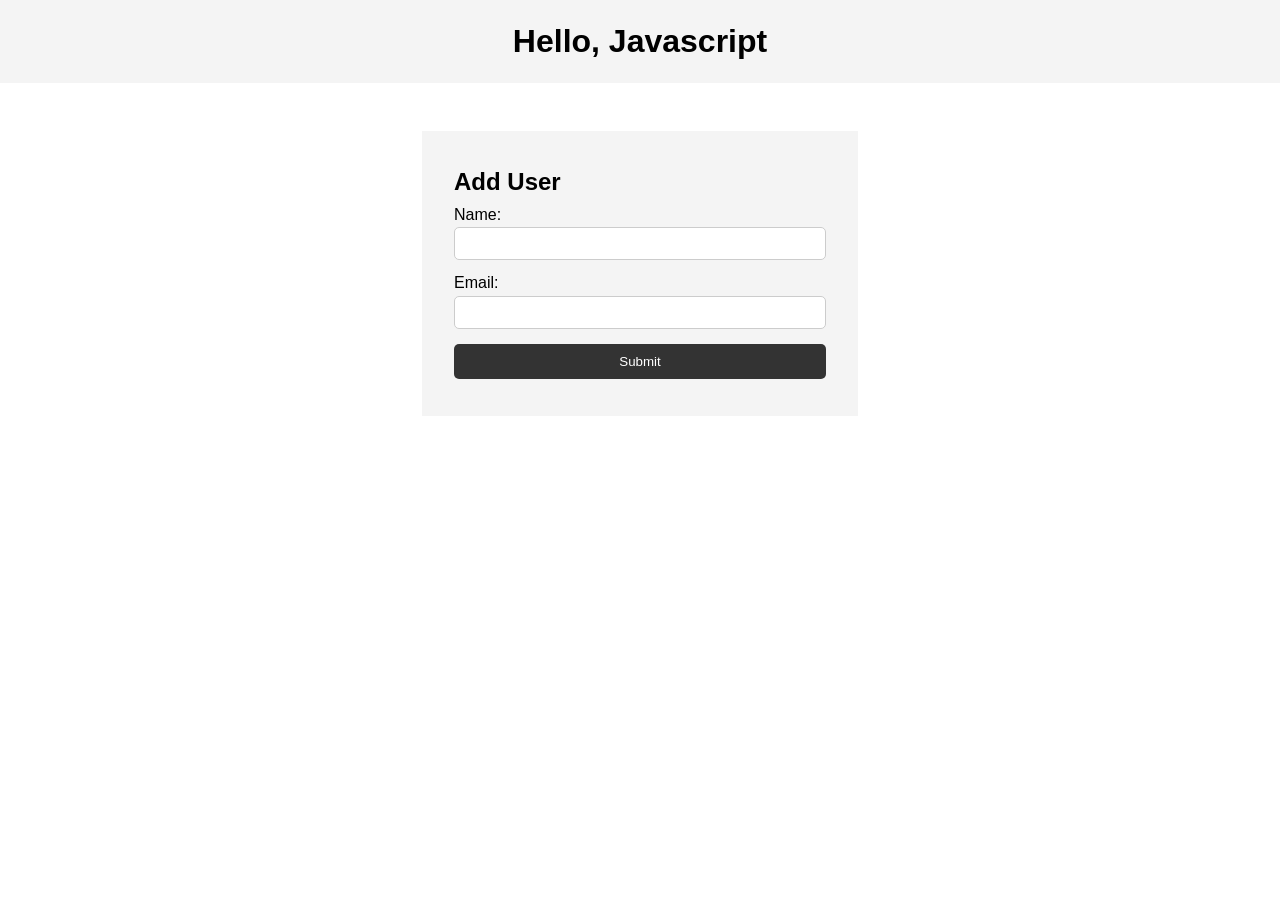
<file: web-dev/javascript_crash_course/index.html>
<!DOCTYPE html>
<html lang="en">
<head>
    <meta charset="UTF-8">
    <meta name="viewport" content="width=device-width, initial-scale=1.0">
    <title>Document</title>
    <link rel="shortcut icon" href="#">
    <link rel="stylesheet" href="style.css">
</head>
<body>
    <header>
        <h1>Hello, Javascript</h1>
    </header>

    <section class="container">
        <form id="my-form">
            <h1>Add User</h1>
            <div class="msg"></div>
            <div>
                <label for="name">Name:</label>
                <input type="text" id="name">
            </div>
            <div>
                <label for="email">Email:</label>
                <input type="text" id="email">
            </div>
            <input class="btn" type="submit" value="Submit">
        </form>

        <ul id="users"></ul>

        <!-- <ul class="items">
            <li class="item">Item 1</li>
            <li class="item">Item 2</li>
            <li class="item">Item 3</li>
        </ul> -->
    </section>

    <script src="main.js"></script>
</body>
</html>
</file>
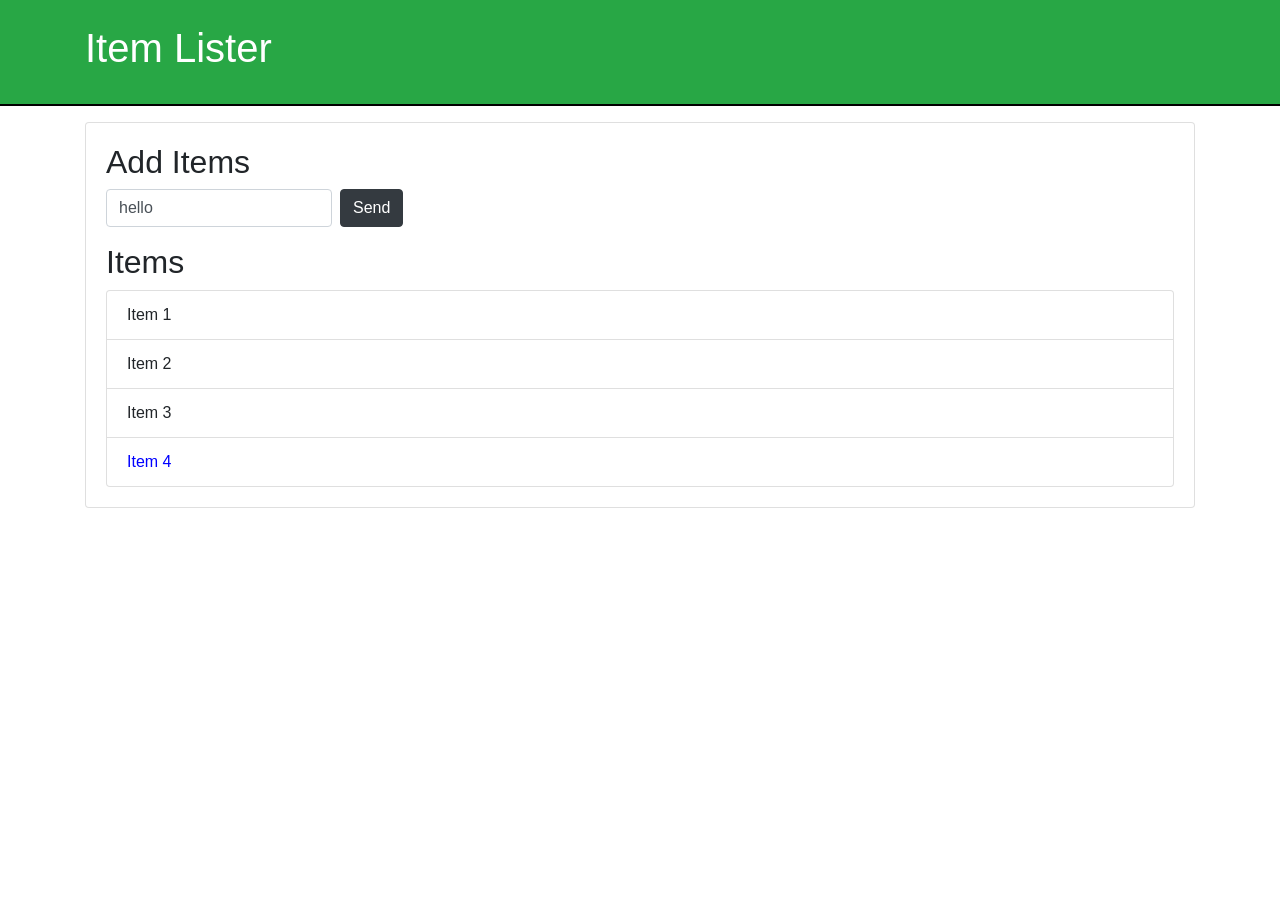
<file: web-dev/javascript_dom/index.html>
<!DOCTYPE html>
<html lang="en">
<head>
    <meta charset="UTF-8">
    <meta name="viewport" content="width=device-width, initial-scale=1.0">
    <link rel="stylesheet" href="https://cdn.jsdelivr.net/npm/bootstrap@4.1.3/dist/css/bootstrap.min.css" integrity="sha384-MCw98/SFnGE8fJT3GXwEOngsV7Zt27NXFoaoApmYm81iuXoPkFOJwJ8ERdknLPMO" crossorigin="anonymous">
    <script src="https://cdn.jsdelivr.net/npm/bootstrap@4.1.3/dist/js/bootstrap.min.js" integrity="sha384-ChfqqxuZUCnJSK3+MXmPNIyE6ZbWh2IMqE241rYiqJxyMiZ6OW/JmZQ5stwEULTy" crossorigin="anonymous"></script>
    <title>Item List</title>
</head>
<body>
    <header id="main-header" class="bg-success text-white p-4 mb-3">
        <div class="container">
            <h1 id="header-title">Item Lister</h1>
        </div>
    </header>
    <div class="container">
        <div id="main" class="card card-body">
            <h2 class="title">Add Items</h2>
            <form class="form-inline mb-3">
                <input type="text" class="form-control mr-2">
                <input type="submit" class="btn btn-dark" value="Submit">
            </form>
            <h2 class="title">Items</h2>
            <ul id="items" class="list-group">
                <li class="list-group-item">Item 1</li>
                <li class="list-group-item">Item 2</li>
                <li class="list-group-item">Item 3</li>
                <li class="list-group-item">Item 4</li>
            </ul>
        </div>
    </div>

    <script src="main.js"></script>
</body>
</html>
</file>
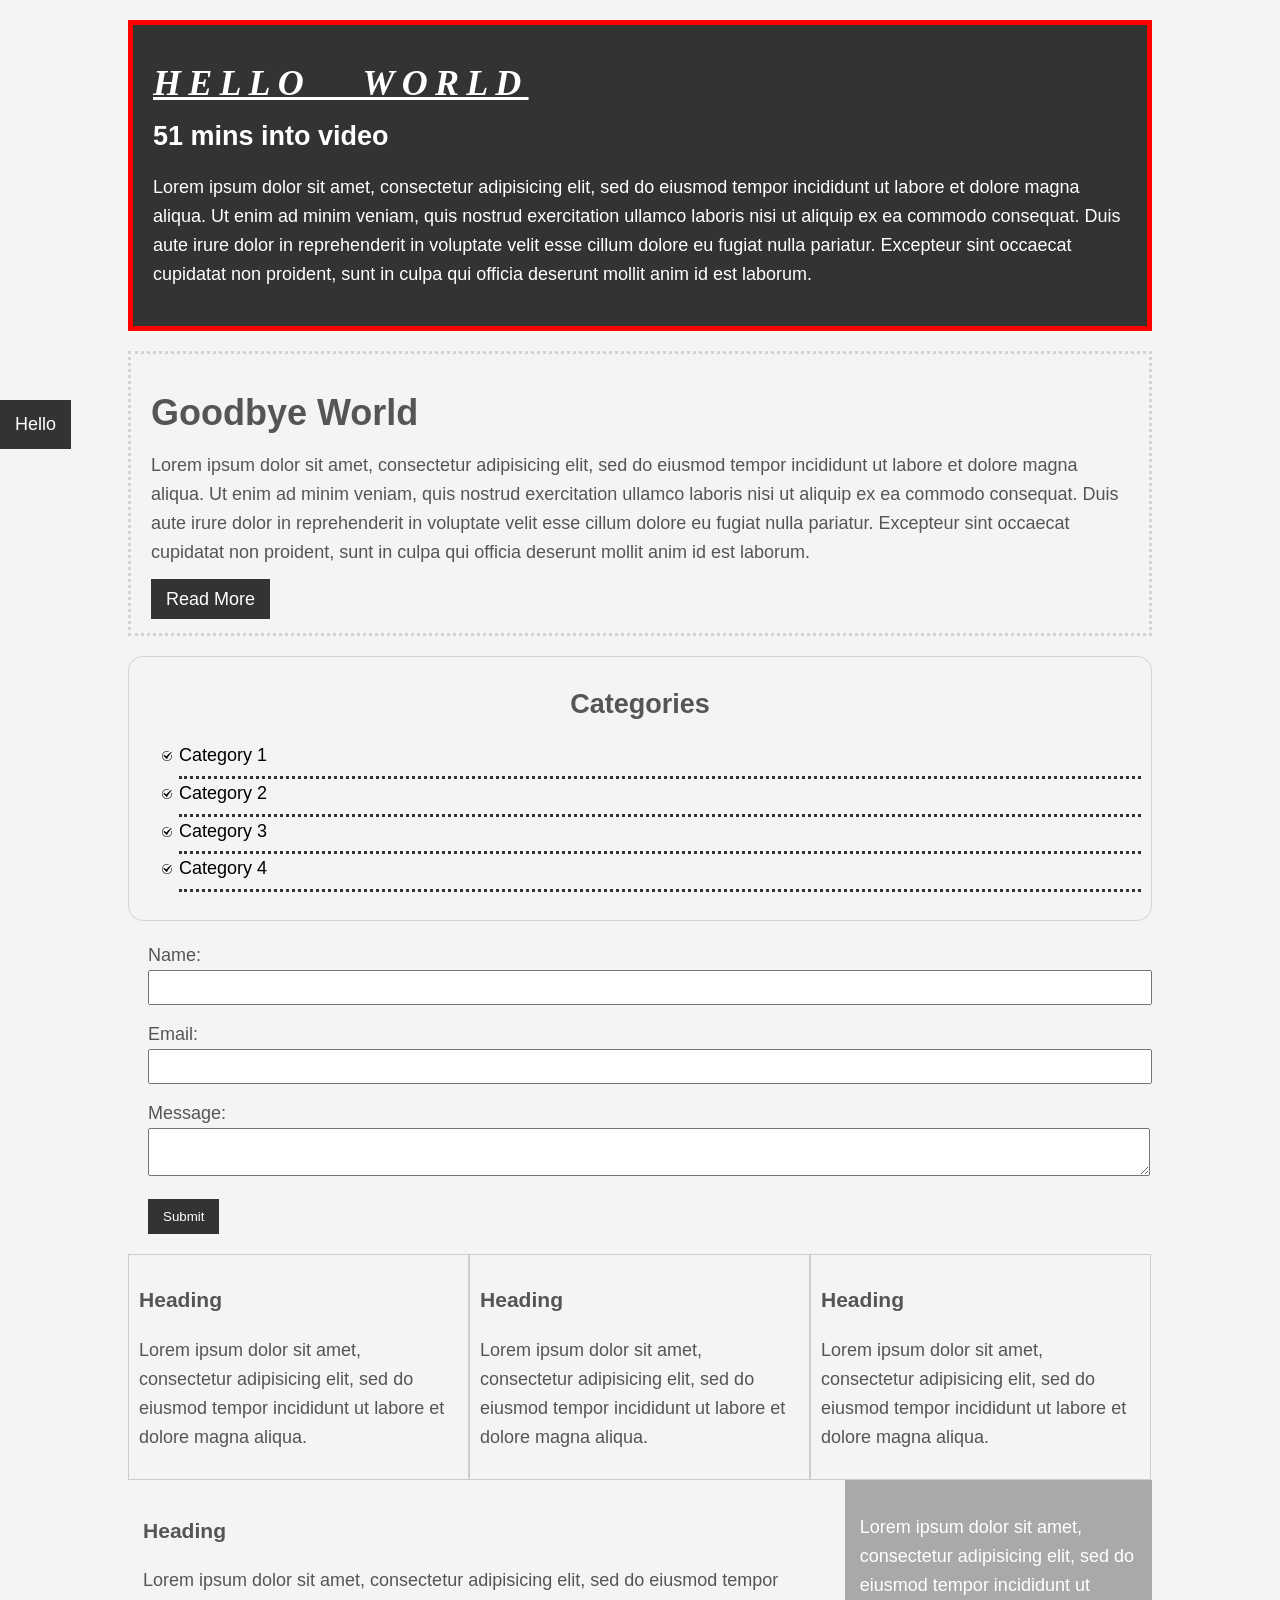
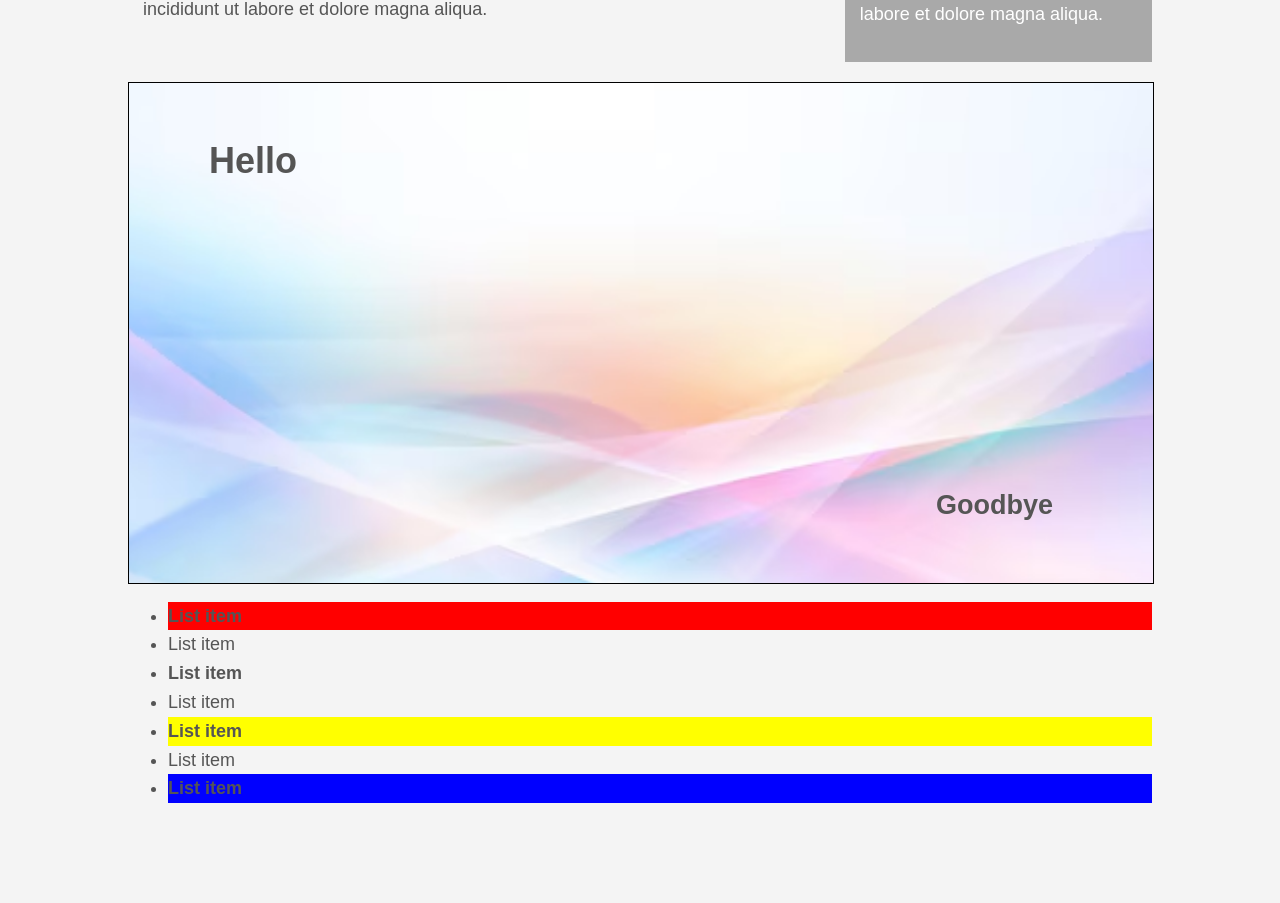
<file: web-dev/css_crash_course/css_cheat_sheet/index.html>
<!DOCTYPE html>
<html>
<head>
	<meta charset="utf-8">
	<meta name="viewport" content="width=device-width, initial-scale=1">
	<title>CSS Cheat Sheet</title>
	<link rel="stylesheet" type="text/css" href="css/style.css">
</head>
<body>
	<div class="container">
	<div class="box-1">
		<h1>Hello World</h1>
		<h2>51 mins into video</h2>
		<p>
		Lorem ipsum dolor sit amet, consectetur adipisicing elit, sed do eiusmod
		tempor incididunt ut labore et dolore magna aliqua. Ut enim ad minim veniam,
		quis nostrud exercitation ullamco laboris nisi ut aliquip ex ea commodo
		consequat. Duis aute irure dolor in reprehenderit in voluptate velit esse
		cillum dolore eu fugiat nulla pariatur. Excepteur sint occaecat cupidatat non
		proident, sunt in culpa qui officia deserunt mollit anim id est laborum.</p>
	</div>
	<div class="box-2">
		<h1>Goodbye World</h1>
		<p>Lorem ipsum dolor sit amet, consectetur adipisicing elit, sed do eiusmod
		tempor incididunt ut labore et dolore magna aliqua. Ut enim ad minim veniam,
		quis nostrud exercitation ullamco laboris nisi ut aliquip ex ea commodo
		consequat. Duis aute irure dolor in reprehenderit in voluptate velit esse
		cillum dolore eu fugiat nulla pariatur. Excepteur sint occaecat cupidatat non
		proident, sunt in culpa qui officia deserunt mollit anim id est laborum.</p>
		<a class="button" href="">Read More</a>
	</div>
	<div class="categories">
		<h2>Categories</h2>
		<ul>
			<li><a href="#">Category 1</a></li>
			<li><a href="#">Category 2</a></li>
			<li><a href="#">Category 3</a></li>
			<li><a href="#">Category 4</a></li>
		</ul>
	</div>
	<form class="my-form">
		<div class="form-group">
			<label>Name:</label>
			<input type="text" name="name">
		</div>
		<div class="form-group">
			<label>Email:</label>
			<input type="text" name="email">
		</div>
		<div class="form-group">
			<label>Message:</label>
			<textarea name="message"></textarea>
		</div>
		<input class="button" type="submit" value="Submit" name="">
	</form>

	<div class="block">
		<h3>Heading</h3>
		<p>Lorem ipsum dolor sit amet, consectetur adipisicing elit, sed do eiusmod
		tempor incididunt ut labore et dolore magna aliqua.</p>
	</div>
	<div class="block">
		<h3>Heading</h3>
		<p>Lorem ipsum dolor sit amet, consectetur adipisicing elit, sed do eiusmod
		tempor incididunt ut labore et dolore magna aliqua.</p>
	</div>
	<div class="block">
		<h3>Heading</h3>
		<p>Lorem ipsum dolor sit amet, consectetur adipisicing elit, sed do eiusmod
		tempor incididunt ut labore et dolore magna aliqua.</p>
	</div>


	<div class="clr"></div>
		
	<div id="main-block">
		<h3>Heading</h3>
		<p>Lorem ipsum dolor sit amet, consectetur adipisicing elit, sed do eiusmod
		tempor incididunt ut labore et dolore magna aliqua.</p>
	</div>

	<div id="sidebar">
		<p>Lorem ipsum dolor sit amet, consectetur adipisicing elit, sed do eiusmod
		tempor incididunt ut labore et dolore magna aliqua.</p>
	</div>

	<div class="clr"></div>

	<div class="p-box">
		<h1>Hello</h1>
		<h2>Goodbye</h2>
	</div>

	<ul class="my-list">
		<li>List item</li>
		<li>List item</li>
		<li>List item</li>
		<li>List item</li>
		<li>List item</li>
		<li>List item</li>
		<li>List item</li>
	</ul>

	</div> <!-- container end -->


	<a href="" class="button fixme">Hello</a>
</body>
</html>
</file>
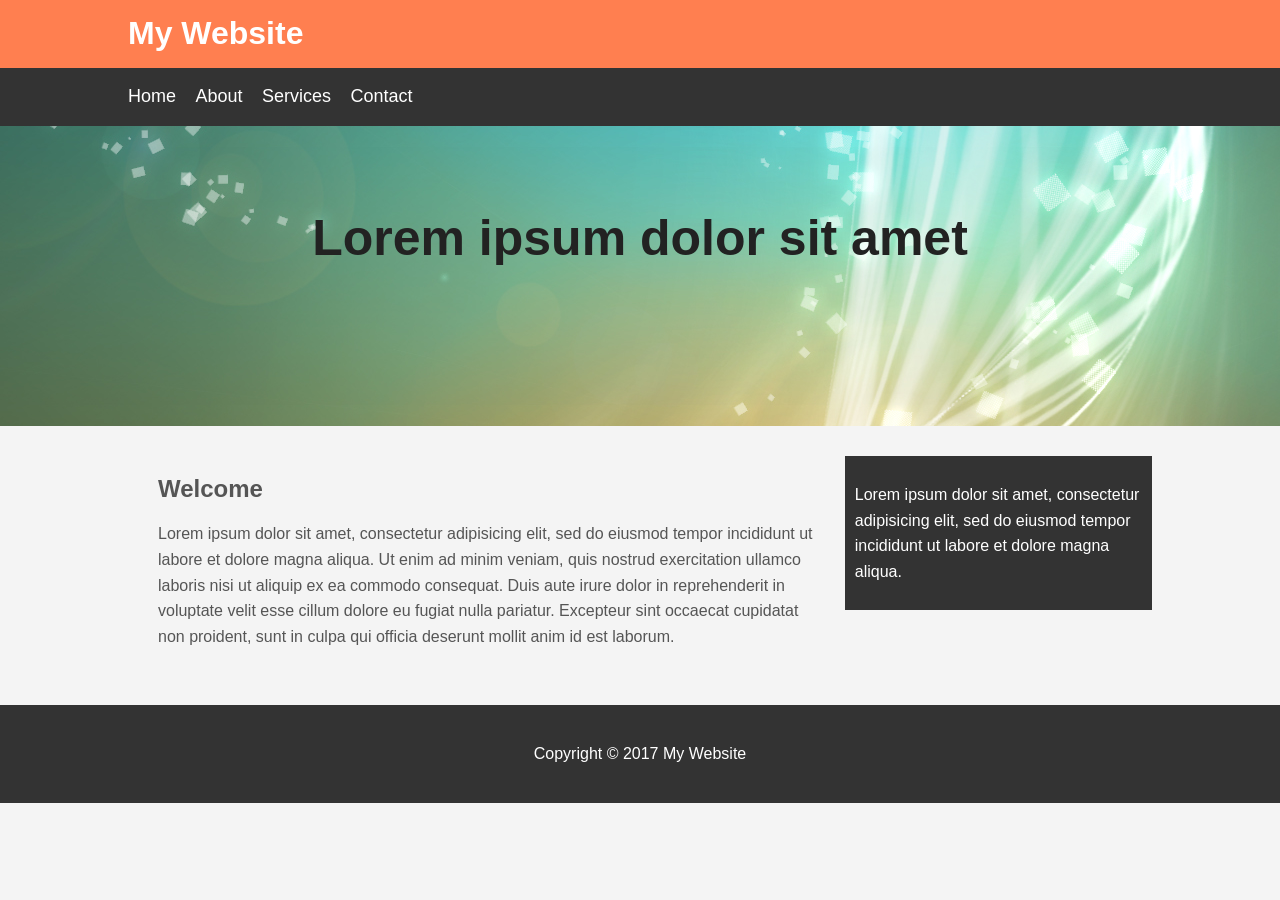
<file: web-dev/css_crash_course/my_website/index.html>
<!DOCTYPE html>
<html>
<head>
	<meta charset="utf-8">
	<meta name="viewport" content="width=device-width, initial-scale=1">
	<title>My Website</title>
	<link rel="stylesheet" type="text/css" href="css/style.css">
</head>
<body>
	<header id="main-header">
		<div class="container">
			<h1>My Website</h1>
		</div>
	</header>

	<nav id="navbar">
		<div class="container">
			<ul>
				<li><a href="#">Home</a></li>
				<li><a href="#">About</a></li>
				<li><a href="#">Services</a></li>
				<li><a href="#">Contact</a></li>
			</ul>
		</div>
	</nav>

	<section id="showcase">
		<div class="container">
			<h1>Lorem ipsum dolor sit amet </h1>
		</div>
	</section>

	<div class="container">
		<section id="main">
			<h1>Welcome</h1>
			<p>Lorem ipsum dolor sit amet, consectetur adipisicing elit, sed do eiusmod
			tempor incididunt ut labore et dolore magna aliqua. Ut enim ad minim veniam,
			quis nostrud exercitation ullamco laboris nisi ut aliquip ex ea commodo
			consequat. Duis aute irure dolor in reprehenderit in voluptate velit esse
			cillum dolore eu fugiat nulla pariatur. Excepteur sint occaecat cupidatat non
			proident, sunt in culpa qui officia deserunt mollit anim id est laborum.</p>
		</section>

		<aside id="sidebar">
			<p>Lorem ipsum dolor sit amet, consectetur adipisicing elit, sed do eiusmod
			tempor incididunt ut labore et dolore magna aliqua.</p>
		</aside>
	</div>

	<footer id="main-footer">
		<p>Copyright &copy; 2017 My Website</p>
	</footer>

</body>
</html>
</file>
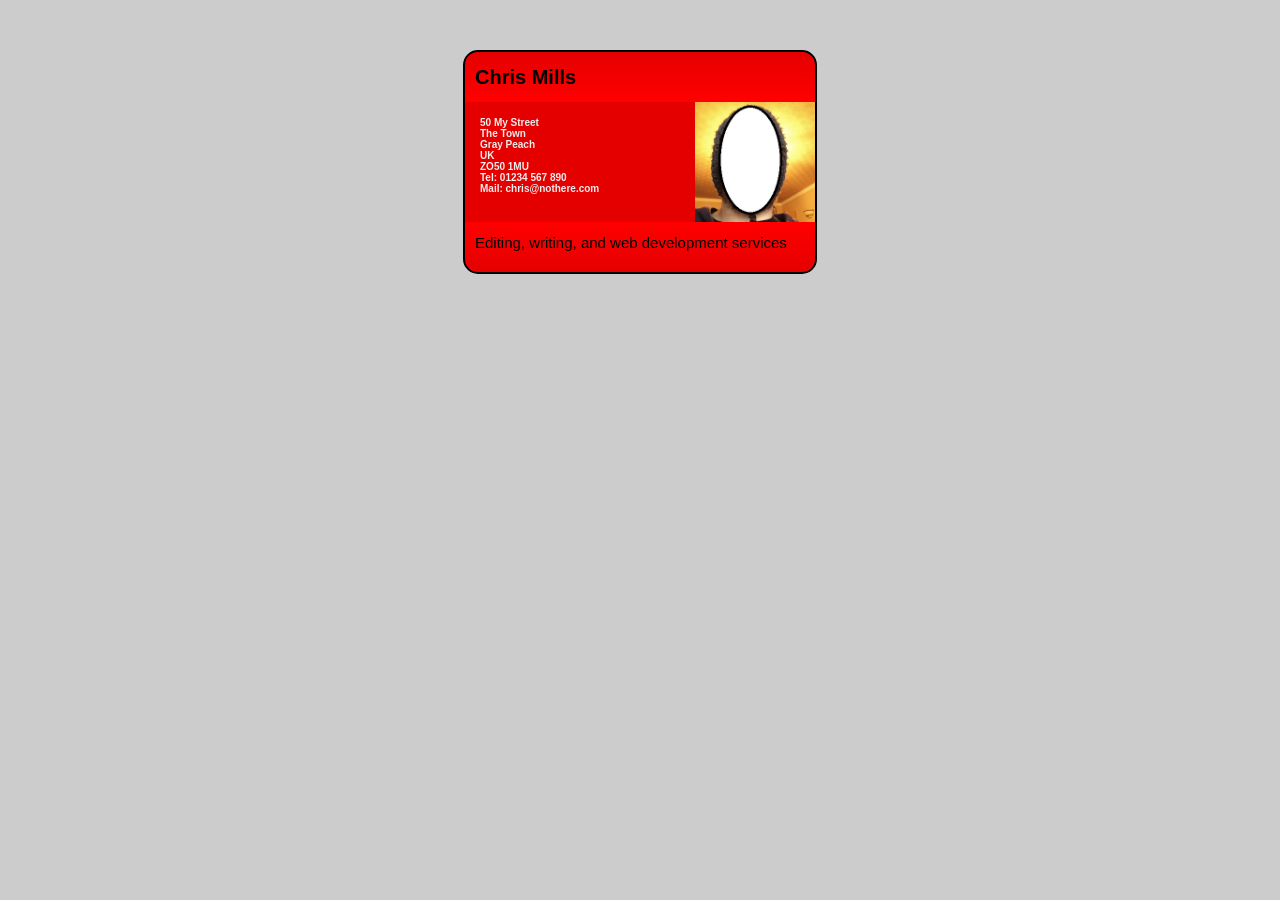
<file: web-dev/MDN/CSS/01. Fundamentals/index.html>
<!DOCTYPE html>
<html lang="en-US">
  <head>
    <meta charset="utf-8">
    <meta name="viewport" content="width=device-width">
    <title>Fundamental CSS comprehension</title>
    <link rel="stylesheet" type="text/css" href="css/style.css">
  </head>
  <body>

  <section class="card">
    <header>
      <h2>Chris Mills</h2>
    </header>
    <article>
      <img src="images/chris.jpg" alt="A picture of Chris - a man with glasses, a beard, and a silly wooly hat">
      <p>50 My Street<br>
         The Town<br>
         Gray Peach<br>
         UK<br>
         ZO50 1MU<br>
        <strong>Tel</strong>: 01234 567 890<br>
        <strong>Mail</strong>: chris@nothere.com</p>
    </article>
    <footer>
      <p>Editing, writing, and web development services</p>
    </footer>
  </section>

  </body>
</html>
</file>
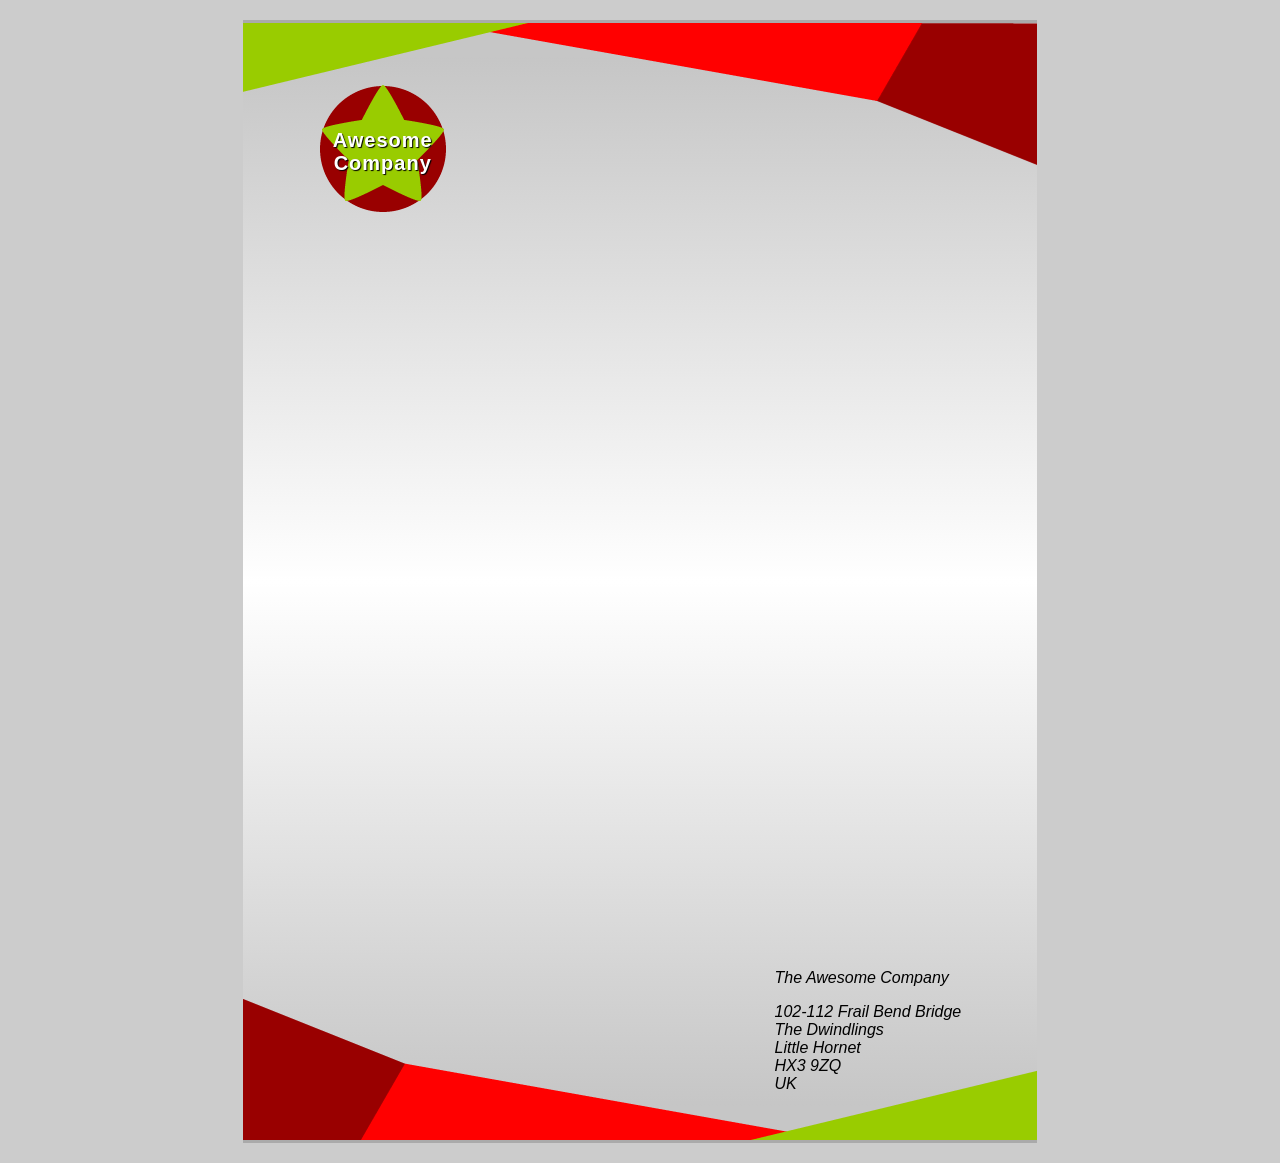
<file: web-dev/MDN/CSS/02. Letterhead/index.html>
<!DOCTYPE html>
<html>
<head>
  <meta charset="utf-8">
  <meta name="viewport" content="width=device-width, initial-scale=1">
  <title>Fancy letterheaded paper</title>
  <link rel="stylesheet" type="text/css" href="css/style.css">
</head>
<body>

  <article>
    <h1>Awesome<br>Company</h1>

    <address>
      <p>The Awesome Company</p>
      <p>102-112 Frail Bend Bridge<br>
        The Dwindlings<br>
        Little Hornet<br>
        HX3 9ZQ<br>
        UK</p>
    </address>
  </article>

</body>
</html>
</file>
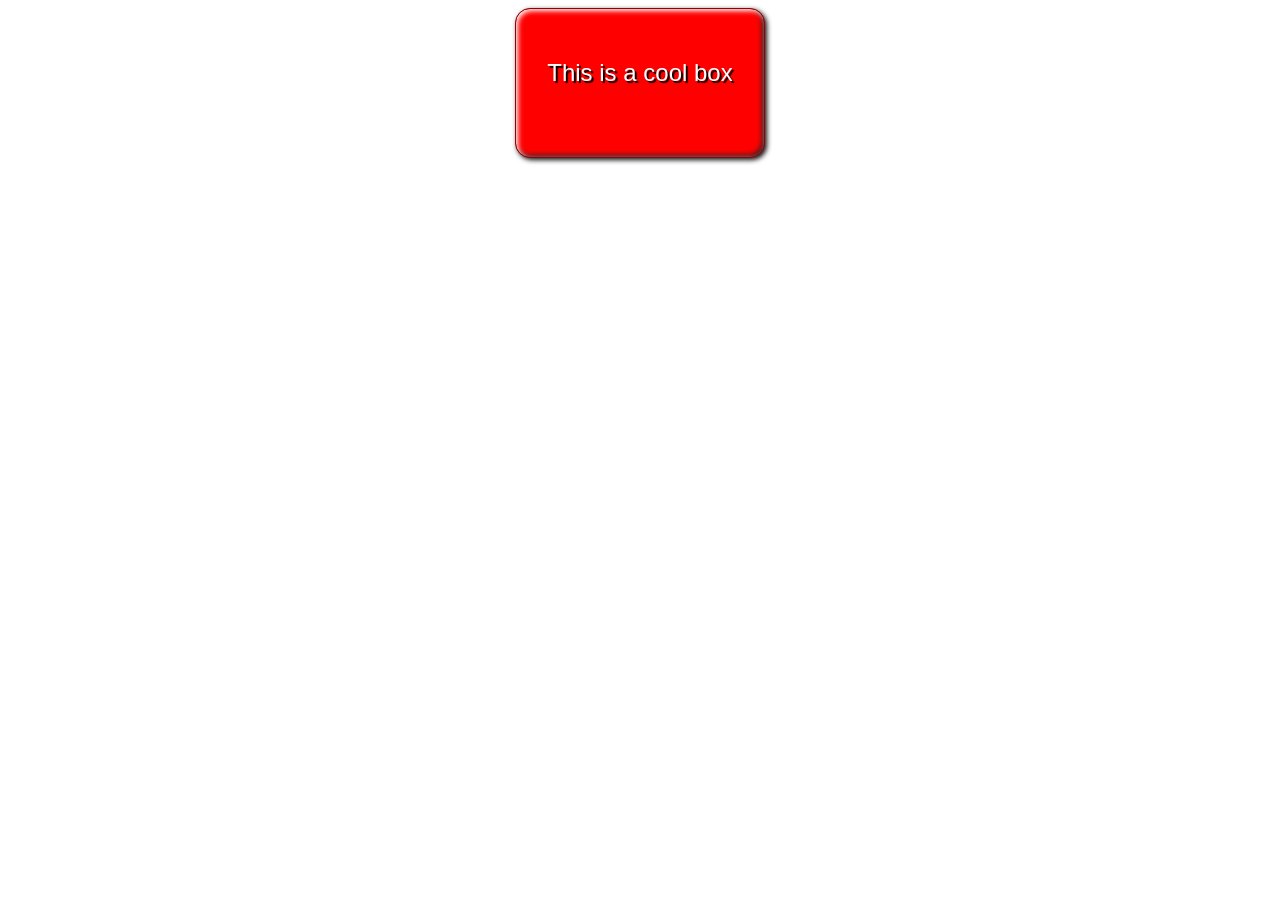
<file: web-dev/MDN/CSS/03. Cool Box/index.html>
<!DOCTYPE html>
<html lang="en">
<head>
    <meta charset="UTF-8">
    <meta name="viewport" content="width=device-width, initial-scale=1.0">
    <link rel="stylesheet" type="text/css" href="style.css">
    <title>Cool Box</title>
</head>
<body>
    <div id="cool-box">This is a cool box</div>
</body>
</html>
</file>
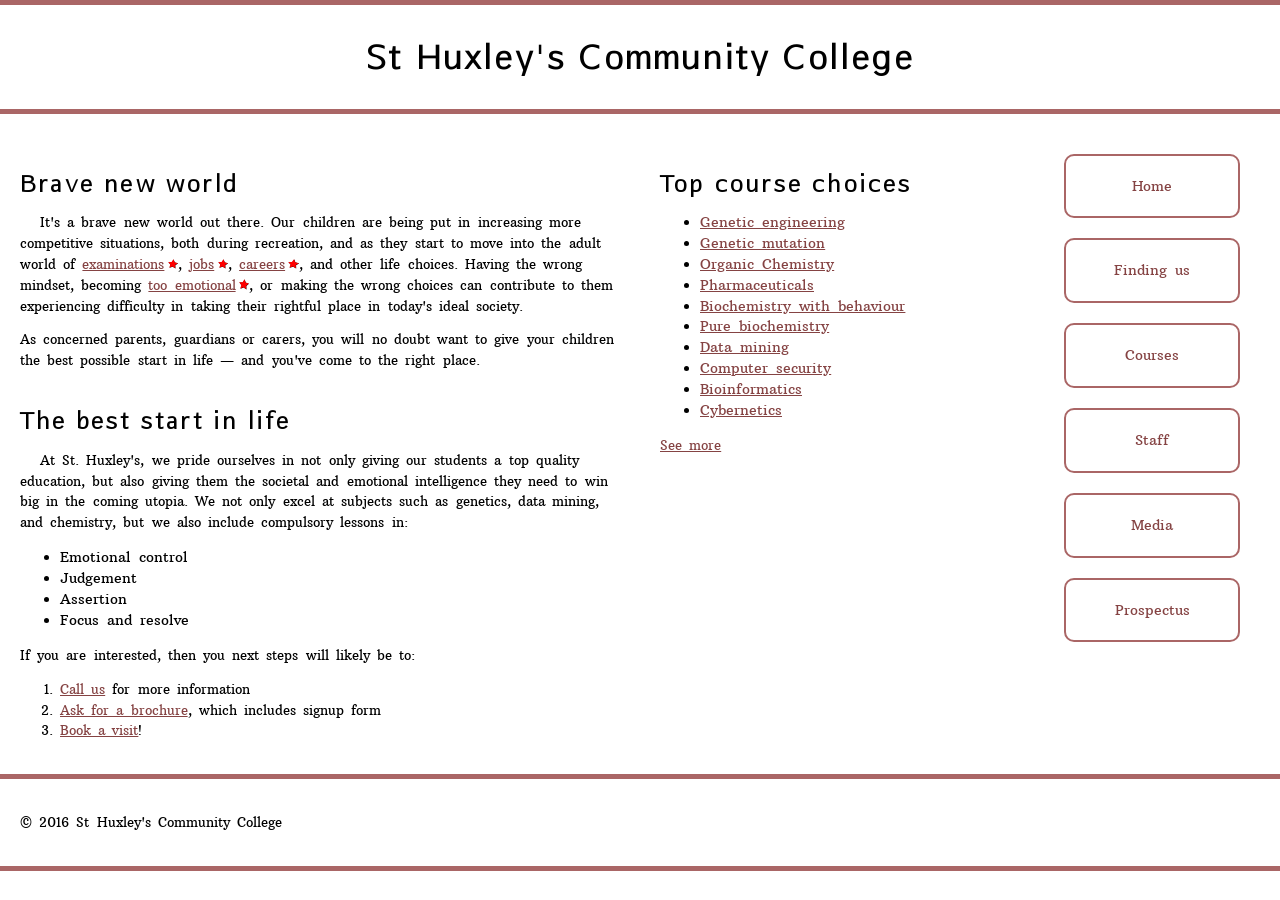
<file: web-dev/MDN/CSS/04. CSS Text/index.html>
<!DOCTYPE html>
<html lang="en-US">
  <head>
    <meta charset="utf-8">
    <meta name="viewport" content="width=device-width">
    <title>St Huxley's Community College</title>
    <link href="style.css" type="text/css" rel="stylesheet">
  </head>
  <body>

  <header>
    <h1>St Huxley's Community College</h1>
  </header>

  <section>
      <h2>Brave new world</h2>

      <p>It's a brave new world out there. Our children are being put in increasing more competitive situations, both during recreation, and as they start to move into the adult world of <a href="https://en.wikipedia.org/wiki/Examination">examinations</a>, <a href="https://en.wikipedia.org/wiki/Jobs">jobs</a>, <a href="https://en.wikipedia.org/wiki/Career">careers</a>, and other life choices. Having the wrong mindset, becoming <a href="https://en.wikipedia.org/wiki/Emotion">too emotional</a>, or making the wrong choices can contribute to them experiencing difficulty in taking their rightful place in today's ideal society.</p>

      <p>As concerned parents, guardians or carers, you will no doubt want to give your children the best possible start in life — and you've come to the right place.</p>

      <h2>The best start in life</h2>

      <p>At St. Huxley's, we pride ourselves in not only giving our students a top quality education, but also giving them the societal and emotional intelligence they need to win big in the coming utopia. We not only excel at subjects such as genetics, data mining, and chemistry, but we also include compulsory lessons in:</p>

      <ul>
        <li>Emotional control</li>
        <li>Judgement</li>
        <li>Assertion</li>
        <li>Focus and resolve</li>
      </ul>

      <p>If you are interested, then you next steps will likely be to:</p>
      
      <ol>
        <li><a href="#">Call us</a> for more information</li>
        <li><a href="#">Ask for a brochure</a>, which includes signup form</li>
        <li><a href="#">Book a visit</a>!</li>
      </ol>
  </section>

  <aside>

    <h2>Top course choices</h2>

    <ul>
      <li><a href="#">Genetic engineering</a></li>
      <li><a href="#">Genetic mutation</a></li>
      <li><a href="#">Organic Chemistry</a></li>
      <li><a href="#">Pharmaceuticals</a></li>
      <li><a href="#">Biochemistry with behaviour</a></li>
      <li><a href="#">Pure biochemistry</a></li>
      <li><a href="#">Data mining</a></li>
      <li><a href="#">Computer security</a></li>
      <li><a href="#">Bioinformatics</a></li>
      <li><a href="#">Cybernetics</a></li>
    </ul>

    <p><a href="#">See more</a></p>

  </aside>

  <nav>

    <ul>
      <li><a href="#">Home</a></li>
      <li><a href="#">Finding us</a></li>
      <li><a href="#">Courses</a></li>
      <li><a href="#">Staff</a></li>
      <li><a href="#">Media</a></li>
      <li><a href="#">Prospectus</a></li>
    </ul>

  </nav>

  <footer>

    <p>&copy; 2016 St Huxley's Community College</p>

  </footer>

  </body>
</html>
</file>
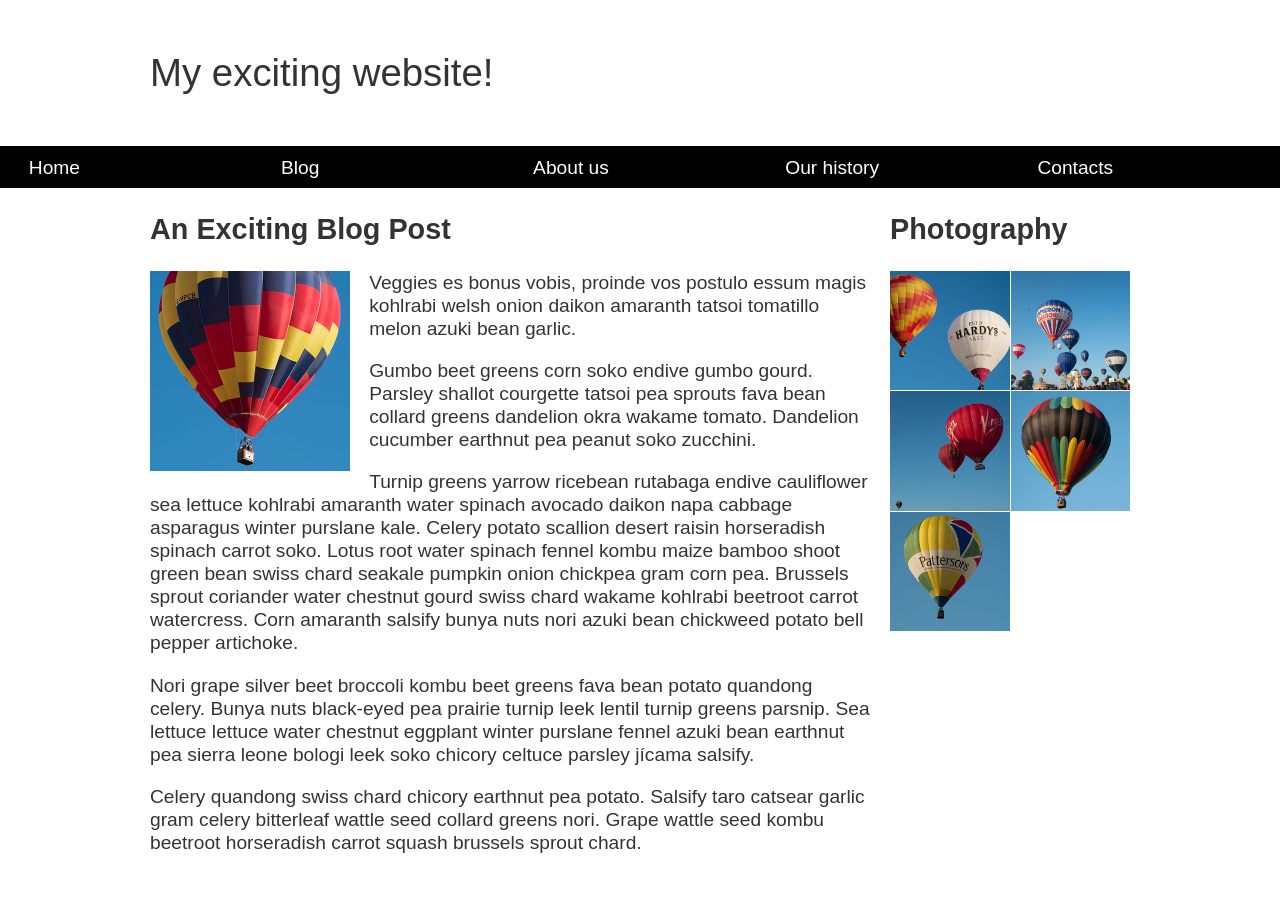
<file: web-dev/MDN/CSS/05. CSS Layout/index.html>
<!DOCTYPE html>
<html lang="en-US">
  <head>
    <meta charset="utf-8">
    <meta name="viewport" content="width=device-width, initial-scale=1">
    <title>Layout Task</title>
    <link href="style.css" rel="stylesheet" type="text/css">
  </head>

<body>

  <div class="logo">
    My exciting website!
  </div>

  <nav>
    <ul>
      <li>
        <a href="">Home</a>
      </li>
      <li>
        <a href="">Blog</a>
      </li>
      <li>
        <a href="">About us</a>
      </li>
      <li>
        <a href="">Our history</a>
      </li>
      <li>
        <a href="">Contacts</a>
      </li>
    </ul>
  </nav>

  <main class="grid">
    <article>
      <h1>
        An Exciting Blog Post
      </h1>
      <img src="images/balloon-sq6.jpg" alt="placeholder" class="feature">
      <p>Veggies es bonus vobis, proinde vos postulo essum magis kohlrabi welsh onion daikon amaranth tatsoi tomatillo melon
        azuki bean garlic.</p>

      <p>Gumbo beet greens corn soko endive gumbo gourd. Parsley shallot courgette tatsoi pea sprouts fava bean collard greens
        dandelion okra wakame tomato. Dandelion cucumber earthnut pea peanut soko zucchini.</p>

      <p>Turnip greens yarrow ricebean rutabaga endive cauliflower sea lettuce kohlrabi amaranth water spinach avocado daikon
        napa cabbage asparagus winter purslane kale. Celery potato scallion desert raisin horseradish spinach carrot soko.
        Lotus root water spinach fennel kombu maize bamboo shoot green bean swiss chard seakale pumpkin onion chickpea gram
        corn pea. Brussels sprout coriander water chestnut gourd swiss chard wakame kohlrabi beetroot carrot watercress.
        Corn amaranth salsify bunya nuts nori azuki bean chickweed potato bell pepper artichoke.</p>

      <p>Nori grape silver beet broccoli kombu beet greens fava bean potato quandong celery. Bunya nuts black-eyed pea prairie
        turnip leek lentil turnip greens parsnip. Sea lettuce lettuce water chestnut eggplant winter purslane fennel azuki
        bean earthnut pea sierra leone bologi leek soko chicory celtuce parsley jícama salsify.</p>

      <p>Celery quandong swiss chard chicory earthnut pea potato. Salsify taro catsear garlic gram celery bitterleaf wattle
        seed collard greens nori. Grape wattle seed kombu beetroot horseradish carrot squash brussels sprout chard.</p>

    </article>

    <aside>
      <h2>
        Photography
      </h2>
      <ul class="photos">
        <li>
          <img src="images/balloon-sq1.jpg" alt="placeholder">
        </li>
        <li>
          <img src="images/balloon-sq2.jpg" alt="placeholder">
        </li>
        <li>
          <img src="images/balloon-sq3.jpg" alt="placeholder">
        </li>
        <li>
          <img src="images/balloon-sq4.jpg" alt="placeholder">
        </li>
        <li>
          <img src="images/balloon-sq5.jpg" alt="placeholder">
        </li>
      </ul>

    </aside>
  </main>

</body>

</html>
</file>
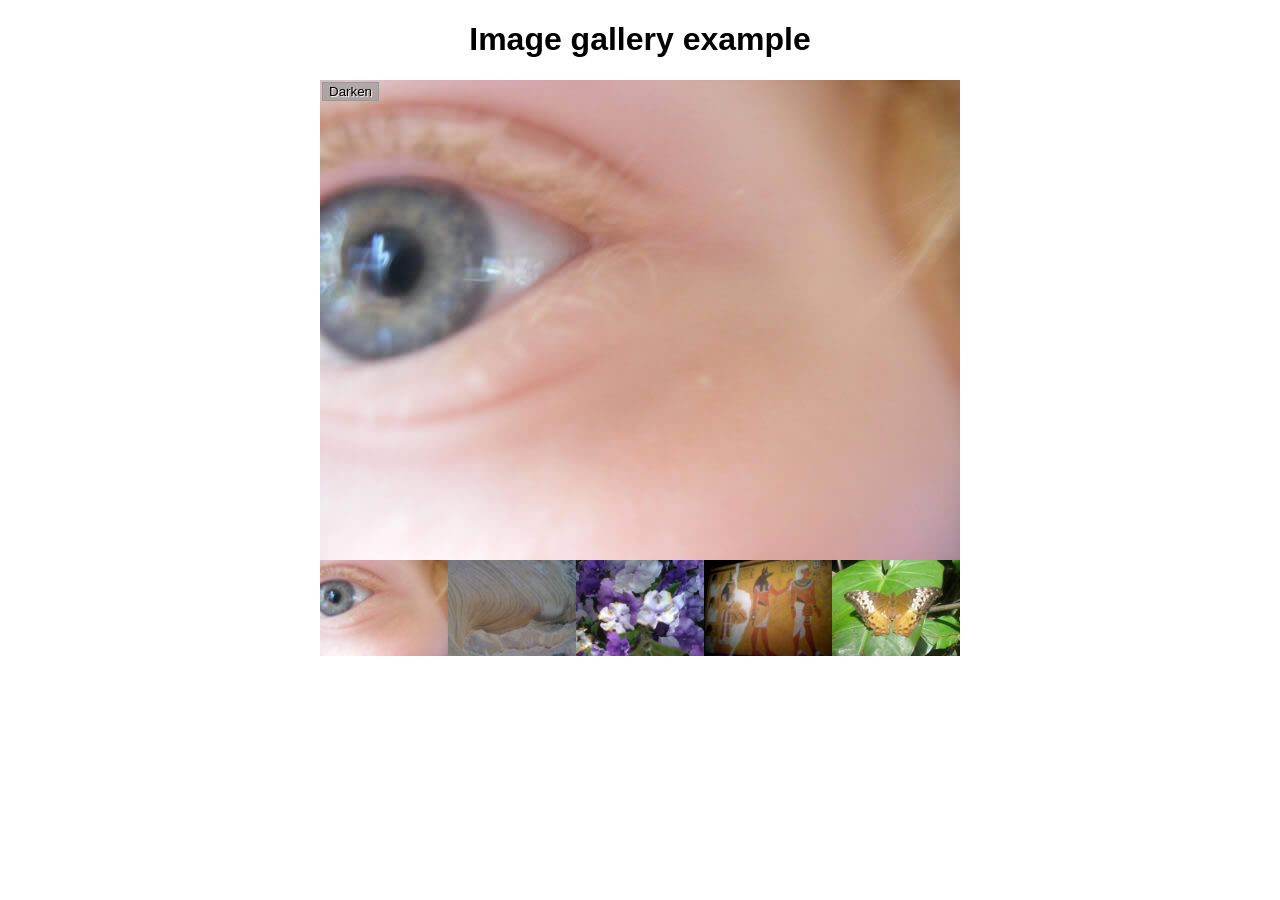
<file: web-dev/MDN/Javascript/02. Gallery/index.html>
<!DOCTYPE html>
<html lang="en-us">
  <head>
    <meta charset="utf-8">

    <title>Image gallery</title>

    <link rel="stylesheet" href="style.css">
    
  </head>

  <body>
    <h1>Image gallery example</h1>

    <div class="full-img">
      <img class="displayed-img" src="images/pic1.jpg" alt="Closeup of a human eye">
      <div class="overlay"></div>
      <button class="dark">Darken</button>
    </div>

    <div class="thumb-bar">


    </div>
    <script src="main.js"></script>
  </body>
</html>
</file>
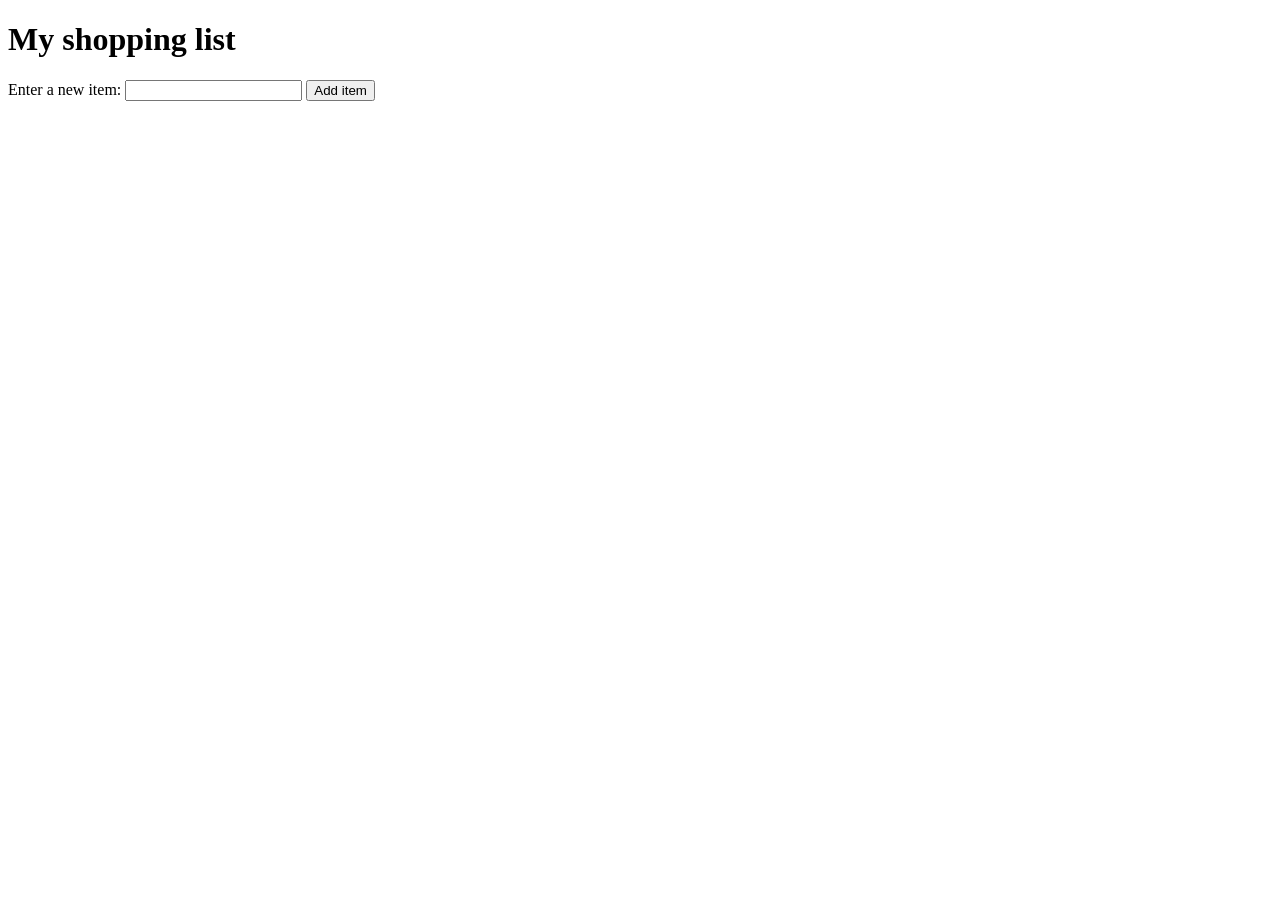
<file: web-dev/MDN/Javascript/04. DOM Scripting/index.html>
<!DOCTYPE html>
<html lang="en-US">
  <head>
    <meta charset="utf-8">
    <meta name="viewport" content="width=device-width, initial-scale=1.0">
    <title>Shopping list example</title>
    <style>
      li {
        margin-bottom: 10px;
      }

      li button {
        font-size: 12px;
        margin-left: 20px;
        color: #666;
      }
    </style>
  </head>
  <body>

    <h1>My shopping list</h1>

    <div>
      <label for="item">Enter a new item:</label>
      <input type="text" name="item" id="item">
      <button>Add item</button>
    </div>

    <ul>

    </ul>

    <script src="script.js"></script>
  </body>
</html>
</file>
<file: web-dev/javascript_crash_course/style.css>
* {
    margin: 0;
    padding: 0;
    box-sizing: border-box;
}

body {
    font-family: Arial, Helvetica, sans-serif;
    line-height: 1.6;
}

ul {
    list-style: none;
}

ul li {
    padding: 5px;
    background: #f4f4f4;
    margin: 5px 0;
}

header {
    background-color: #f4f4f4;
    padding: 1rem;
    text-align: center;
}

.container {
	width: 500px;
	margin: auto;
	overflow: auto;
    padding: 3rem 2rem;
}

#my-form {
    padding: 2rem;
    background: #f4f4f4;
}

#my-form label {
    display: block;
}


#my-form input[type="text"] {
	padding: 8px;
	width: 100%;
    margin-bottom: 10px;
    border-radius: 5px;
    border: 1px solid #ccc;
}


.btn {
    display: block;
    width: 100%;
    padding: 10px 15px;
    border: 0;
    background: #333;
    color: #fff;
    border-radius: 5px;
    margin: 5px 0;
}


.btn:hover {
    background: #444;
}

.bg-dark {
    background: #333;
    color: #fff;
}


.error {
    background: orangered;
    color: #fff;
    padding: 5px;
    margin: 5px;
}
</file>
<file: web-dev/css_crash_course/css_cheat_sheet/css/style.css>
body {
	background-color: #f4f4f4;
	color: #555555;

	font-family: Ariel, Helvetica, sans-serif;
	font-size:  18px;
	font-weight: normal;

	/* same as above */
	font: normal 18px Ariel, Helvetica, sans-serif;

	line-height: 1.6em;
	margin: 0;
}

a {
	text-decoration: none;
	color: black;
}

/*a:hover {
	color: red;
}*/

.clr {
	clear: both;
}

a:active {
	color: green;
}

.container {
	width: 80%;
	margin: auto;
	margin-bottom: 100px;
}


.button {
	background-color: #333;
	color: #fff;
	padding: 10px 15px;
	border:  none;
}

.button:hover {
	background-color: red;
	color: white;
}


.box-1 {
	background-color: #333333;
	color: #fff;

	border-right: 5px red solid;
	border-left: 5px red solid;
	border-bottom: 5px red solid;
	border-top: 5px red solid;
	border-width: 3px;
	border-bottom-width: 10px;
	border-top-style: dotted;

	border:  5px red solid;

	padding: 20px;
	margin: 20px 0;
}

.box-1 h1 {
	font-family: Tahoma;
	font-weight: 800;
	font-style: italic;
	text-decoration: underline;
	text-transform: uppercase;
	letter-spacing: 0.2em;
	word-spacing: 1em;
}


.box-2 {
	border: 3px dotted lightgrey;
	padding: 20px;
	margin: 20px 0;
}


.categories {
	border:  1px lightgrey solid;
	padding: 10px;
	border-radius: 15px;
}

.categories h2 {
	text-align: center;
}

.categories ul {
	padding-left: 10;
	list-style: none;
}

.categories li {
	padding-bottom: 6px;
	border-bottom: dotted #333;
	list-style-image: url('../images/check.png') ;
}


.my-form {
	padding: 20px;

}

.my-form .form-group {
	padding-bottom: 15px;

}

.my-form label {
	display: block;
}

.my-form input[type="text"], .my-form textarea {
	padding: 8px;
	width: 100%;
}


.block {
	float: left;
	width: 33.3%;
	border: 1px solid #ccc;
	padding: 10px;
	box-sizing: border-box;
}


#main-block {
	float:  left;
	width: 70%;
	padding:  15px;
	box-sizing: border-box;
}

#sidebar {
	float:  right;
	width: 30%;
	background-color: darkgrey;
	color: white;
	padding:  15px;
	box-sizing: border-box;
}

.p-box {
	width: 100%;
	height:  500px;
	border:  1px solid #000;
	margin-top: 20px;
	position: relative;

	background-image: url('../images/background-test.avif');
	background-position: 100px 200px;
	background-repeat: no-repeat;
	background-position: center center;
	background-size: 120%;
}

.p-box h1 {
	position: relative;
	top:  40px;
	left: 80px;
}


.p-box h2 {
	position: absolute;
	bottom:  40px;
	right: 100px;
}


.fixme {
	position: fixed;
	top:  400px;
}


.my-list li:first-child {
	background: red;
}

.my-list li:last-child {
	background: blue;
}

.my-list li:nth-child(5) {
	background: yellow;
}

.my-list li:nth-child(odd) {
	font-weight: bold;
}
</file>
<file: web-dev/css_crash_course/my_website/css/style.css>
body {
	background-color: #f4f4f4;
	color: #555;
	font-family: Arial, Helvetica, sans-serif;
	font-size: 16px;
	line-height: 1.6em;
	margin: 0;
}


.container {
	width: 80%;
	margin: auto;
	overflow: hidden;
}

#main-header {
	background-color: coral;
	color: #fff;
}



#navbar {
	background-color: #333;
	color: #fff;
}

#navbar ul {
	padding: 0;
	list-style: none;
}

#navbar li {
	display: inline;
}

#navbar a {
	color: #fff;
	text-decoration: none;
	font-size: 18px;
	padding-right: 15px;
}


#showcase {
	background-image: url('../images/showcase.jpg');
	background-position: center right;
	height: 300px;
	margin-bottom: 30px;
	text-align: center;
}

#showcase h1 {
	color: #222;
	font-size: 50px;
	line-height: 1.6em;
	padding-top: 30px;
}


#main {
	float: left;
	width: 70%;
	padding: 0 30px;
	box-sizing: border-box;
}


#sidebar {
	float: right;
	width: 30%;
	background-color: #333;
	color: #fff;
	padding: 10px;
	box-sizing: border-box;
}


#main-footer {
	background-color: #333;
	color: #fff;
	text-align: center;
	padding: 20px;
	margin-top: 40px;
}



@media(max-width: 600px) {
	#main {
		width: 100%;
		float: none;
	}

	#sidebar {
		width: 100%;
		float: none;
	}
}
</file>
<file: web-dev/MDN/CSS/01. Fundamentals/css/style.css>
/* General styles */

body {
  margin: 0;
}

html {
  font-family: 'Helvetica neue', Arial, 'sans serif';
  font-size: 10px;
  background-color: #ccc;
}

h2, p {
  margin: 0;
}

h2 {
  font-size: 2em;
  line-height: 1.5em;
}


/* Styles for container */
.card {
  width: 35em;
  height: 22em;
  margin: 5em auto;
  background-color: red;
  border: 0.2em solid black;
  border-radius: 1.5em;
}


/* Styles for header and footer */
.card header {
  background-image: linear-gradient(to bottom,rgba(0,0,0,0.1), rgba(0,0,0,0));
  border-radius: 1.5em 1.5em 0 0;
}

.card footer {
  background-image: linear-gradient(to bottom,rgba(0,0,0,0), rgba(0,0,0,0.1));
  border-radius: 0 0 1.5em 1.5em;
}

.card header, footer {
  height: 3em;
  padding: 1em;
}

.card footer p {
  font-size: 1.5em;
  line-height: 1.5em;
}


/* Styles for main business card */
.card article {
  height: 12em;
  background-color: rgba(0, 0, 0, 0.1);
}

.card article p {
  padding-left: 1.5em;
  padding-top: 1.5em;
  color: #eee;
  font-weight: bold;
}

.card article img {
  max-height: 100%;
  float: right;
}
</file>
<file: web-dev/MDN/CSS/02. Letterhead/css/style.css>
* { 
  box-sizing: border-box; 
}

html {
  font-family: sans-serif;
}

body {
  margin: 0;
  background: #ccc;
}

article {
  width: 210mm;
  height: 297mm;
  margin: 20px auto;
  position: relative;
}

address {
  position: absolute;
  bottom: 8mm;
  right: 20mm;
}

h1 {
  position: absolute;
  top: 12mm;
  left: 20mm;
  width: 128px;
  height: 128px;
  font-size: 20px;
  letter-spacing: 1px;
  text-align: center;
  padding: 44px 0;
  color: white;
  text-shadow: 1px 1px 1px black;

  background-image: url('../images/logo.png');
}




article {
  background: top no-repeat url('../images/top-image.png');
}

article {
  background-color: #fff;
  background: top no-repeat url('../images/top-image.png'),
              bottom no-repeat url('../images/bottom-image.png'),
              linear-gradient(to bottom, rgba(0,0,0,0.03) 3%, #fff, rgba(0,0,0,0.03) 97%);
}

article {
  border-style: solid;
  border-width: 1mm 0 1mm 0;
  border-color: #aaa;
}
</file>
<file: web-dev/MDN/CSS/03. Cool Box/style.css>
* {
    box-sizing: border-box;
}

html {
    font-family: sans-serif;
}


#cool-box {
    width: 250px;
    height: 150px;
    font-size: 1.5em;
    margin: auto;
    padding: 50px 10px;

    text-align: center;

    background-color: red;
    color: white;
    text-shadow: 2px 2px 1px black;

    border-style: solid;
    border-width: 1px;
    border-color: #970000;
    border-radius: 15px;

    box-shadow: 2px 2px 5px #111,
                inset 2px 2px 5px #fff,
                inset -2px -2px 5px #222;


    background-image: linear-gradient(to top left,
            rgba(0,0,0,0), rgba(0,0,0,0.2) 30%), rgba(0,0,0,0);
}
</file>
<file: web-dev/MDN/CSS/04. CSS Text/style.css>
@font-face {
    font-family: 'afta_sansregular';
    src: url('fonts/aftasansthin-regular.woff2') format('woff2'),
        url('fonts/aftasansthin-regular.woff') format('woff');
    font-weight: normal;
    font-style: normal;

}




@font-face {
    font-family: 'arbutus_slabregular';
    src: url('fonts/arbutusslab-regular.woff2') format('woff2'),
        url('fonts/arbutusslab-regular.woff') format('woff');
    font-weight: normal;
    font-style: normal;

}


/* General setup */

* {
    box-sizing: border-box;
}

body {
    margin: 0 auto;
    min-width: 1000px;
    max-width: 1400px;
    font-family: 'arbutus_slabregular', serif;
    font-size: 13px;
    line-height: 1.3rem;
    word-spacing: .2rem;
}

h1,
h2 {
    font-family: 'afta_sansregular', sans-serif;
    letter-spacing: .2rem;
    word-spacing: 0rem;
}

h1 {
    font-size: 2rem;
}

h2 {
    font-size: 1.4rem;
    padding-top: 1.3rem;
}




/* Layout */

section {
    float: left;
    width: 50%;
}

aside {
    float: left;
    width: 30%;
}

nav {
    float: left;
    width: 20%;
}

footer {
    clear: both;
}

header,
section,
aside,
nav,
footer {
    padding: 20px;
}

/* header and footer */

header,
footer {
    border-top: 5px solid #a66;
    border-bottom: 5px solid #a66;
}

/* WRITE YOUR CODE BELOW HERE */
header {
    text-align: center;
}

section h2+p {
    text-indent: 20px;
}


a:link,
a:visited {
    color: rgb(133, 67, 67);
}

a:hover, 
a:focus {
    text-decoration: none;
    outline-color: transparent;
}

a[href^="http"]::after {
    content: "";
    display: inline-block;
    width: 0.8em;
    height: 0.8em;
    margin-left: 0.25em;
  
    background-size: 100%;
    background-image: url("star.svg");
}

ul {
    font-size: 0.9rem;
    line-height: 1.3rem;
    word-spacing: .2rem;
}

nav ul {
    list-style: none;
    padding-left: 0px;
}

nav ul li {
    border-radius: 10px;
    border-style: solid;
    border-color: #a66;
    border-width: 2px;
    text-align: center;
    padding: 20px 10px;
    margin: 20px;
    text-wrap: wrap;
}

nav ul li a {
    text-decoration: none;
}
</file>
<file: web-dev/MDN/CSS/05. CSS Layout/style.css>
body {
  background-color: #fff;
  color: #333;
  margin: 0;
  font: 1.2em / 1.2 Arial, Helvetica, sans-serif;
}

img {
    max-width: 100%;
    display: block;
}

.logo {
  font-size: 200%;
  padding: 50px 20px;
  margin: 0 auto;
  max-width: 980px;
}

.grid {
  margin: 0 auto;
  padding: 0 20px;
  max-width: 980px;
  display: grid;
  grid-auto-flow: column;
  grid-template-columns: 3fr 1fr;
  grid-gap: 20px;
}

nav {
  background-color: #000;
  padding: .5em;
  top: 0;
  position: sticky;
}

nav ul {
  margin: 0;
  padding: 0;
  list-style: none;
  display: flex;
  flex-direction: row;
  justify-content: space-between
}

nav ul li {
  flex: 1;
}


nav ul li:last-child {
  justify-content: self-end;
} 

nav a {
  color: #fff;
  text-decoration: none;
  padding: .5em 1em;
}

.photos {
  list-style: none;
  margin: 0;
  padding: 0;
  display: grid;
  grid-auto-flow: row;
  grid-template-columns: 1fr 1fr;
  grid-gap: 1px
}

.feature {
    width: 200px;
    float: left;
    margin-right: 1em;
}
</file>
<file: web-dev/MDN/Javascript/02. Gallery/style.css>
h1 {
  font-family: helvetica, arial, sans-serif;
  text-align: center;
}

body {
  width: 640px;
  margin: 0 auto;
}

.full-img {
  position: relative;
  display: block;
  width: 640px;
  height: 480px;
}

.overlay {
  position: absolute;
  top: 0;
  left: 0;
  width: 640px;
  height: 480px;
  background-color: rgba(0,0,0,0);
}

button {
  border: 0;
  background: rgba(150,150,150,0.6);
  text-shadow: 1px 1px 1px white;
  border: 1px solid #999;
  position: absolute;
  cursor: pointer;
  top: 2px;
  left: 2px;
}

.thumb-bar img {
  display: block;
  width: 20%;
  float: left;
  cursor: pointer;
}
</file>
